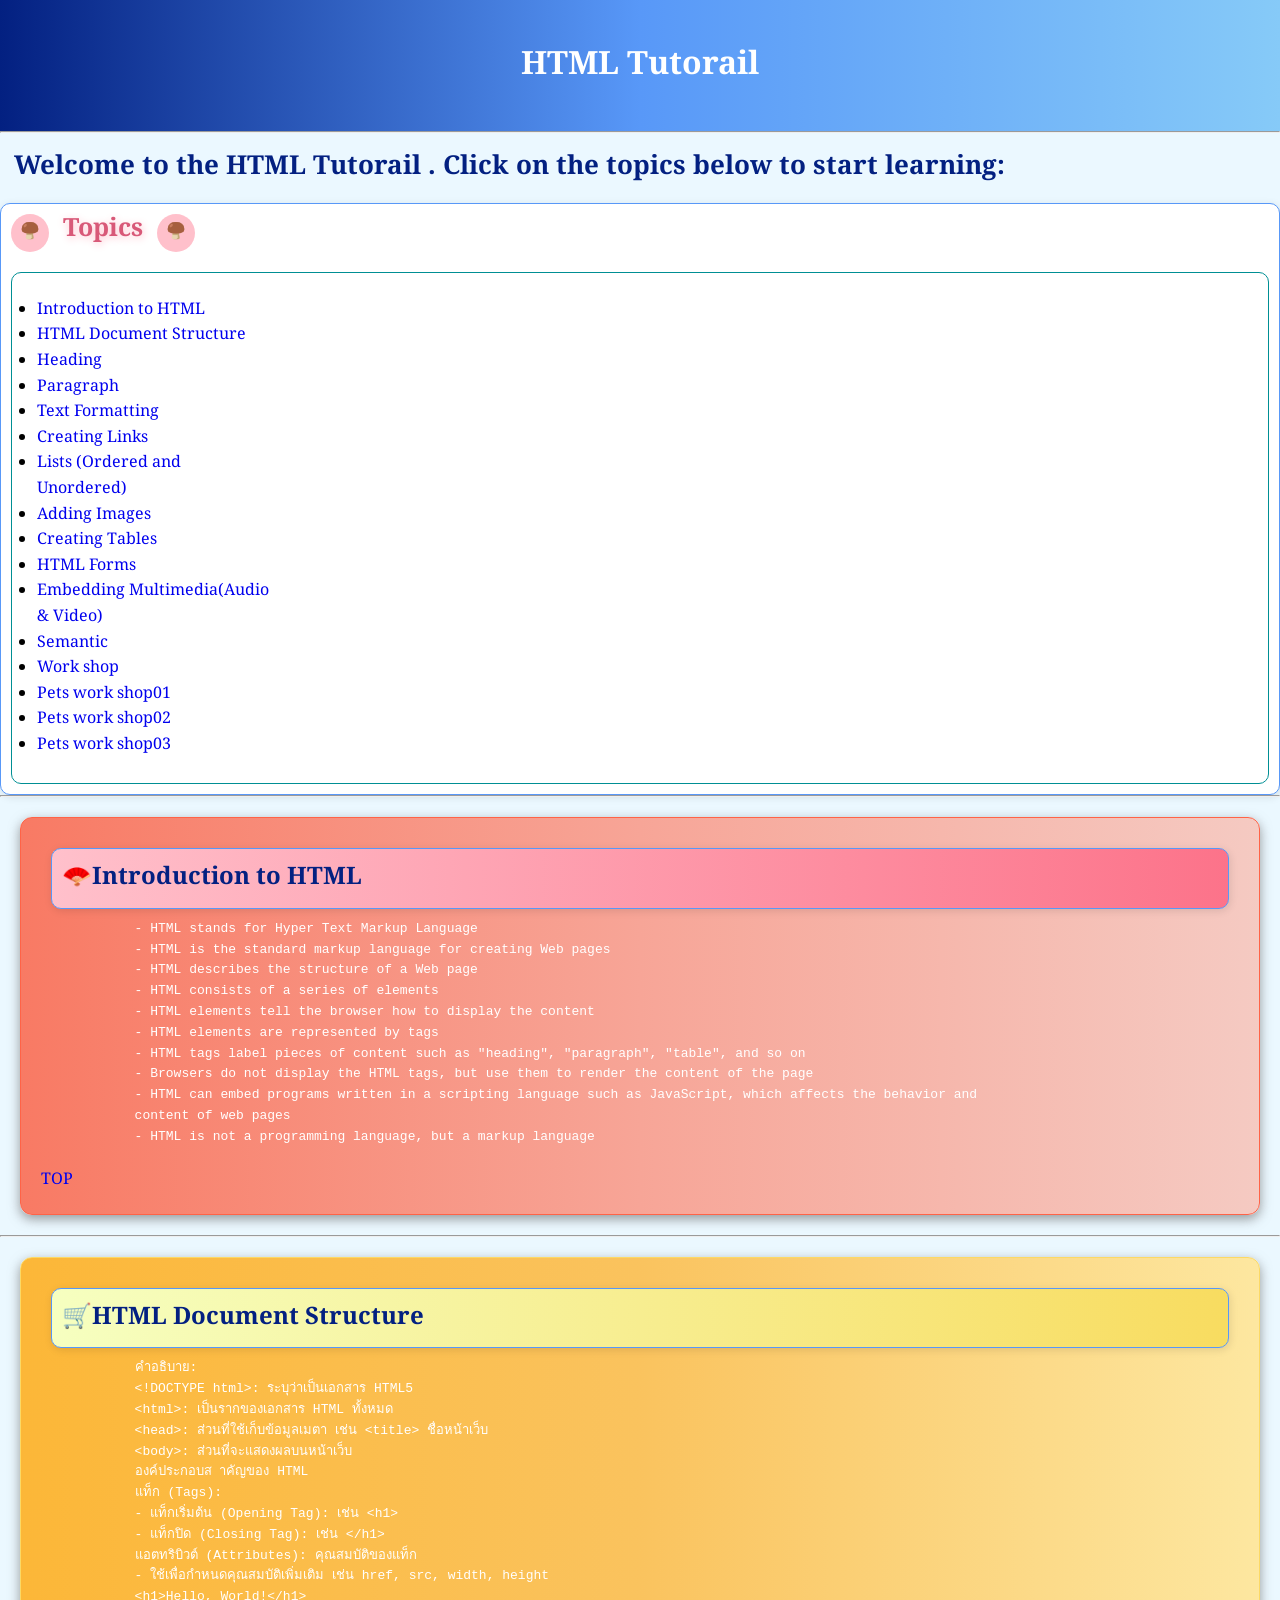
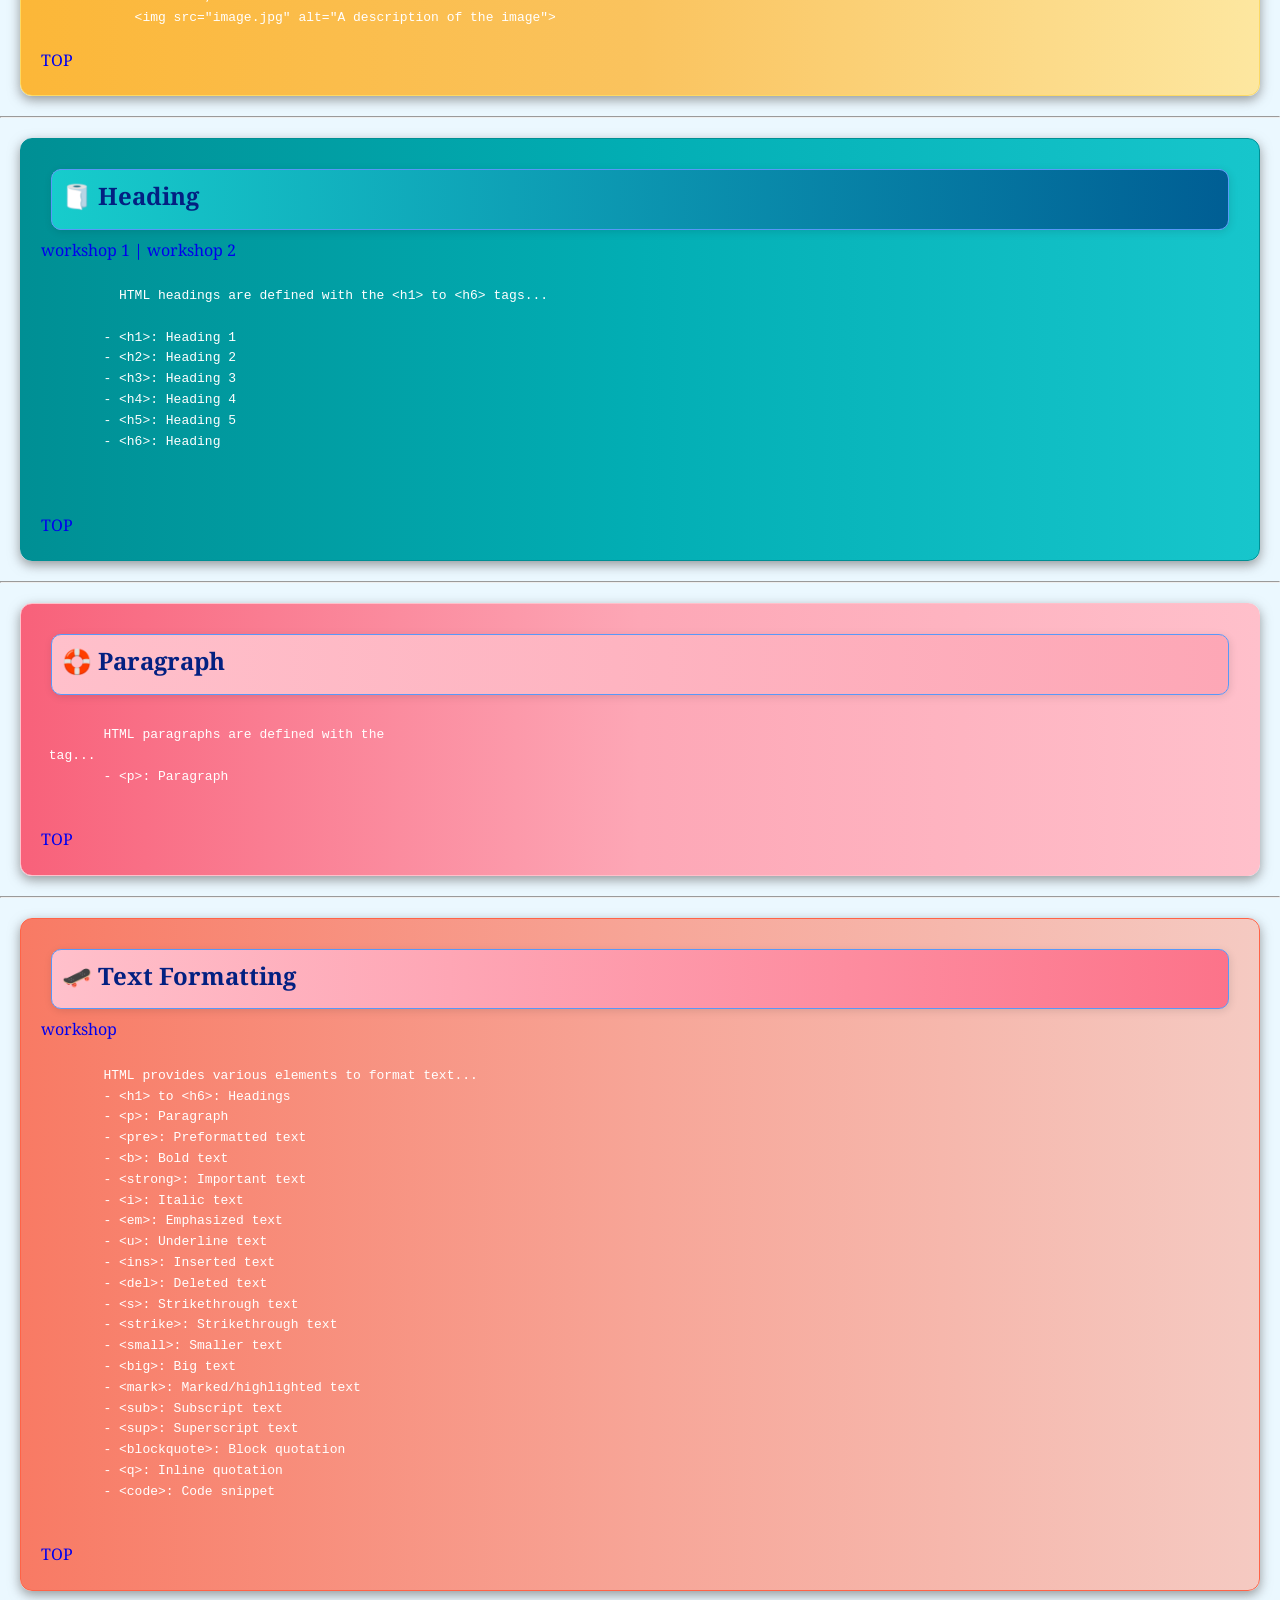
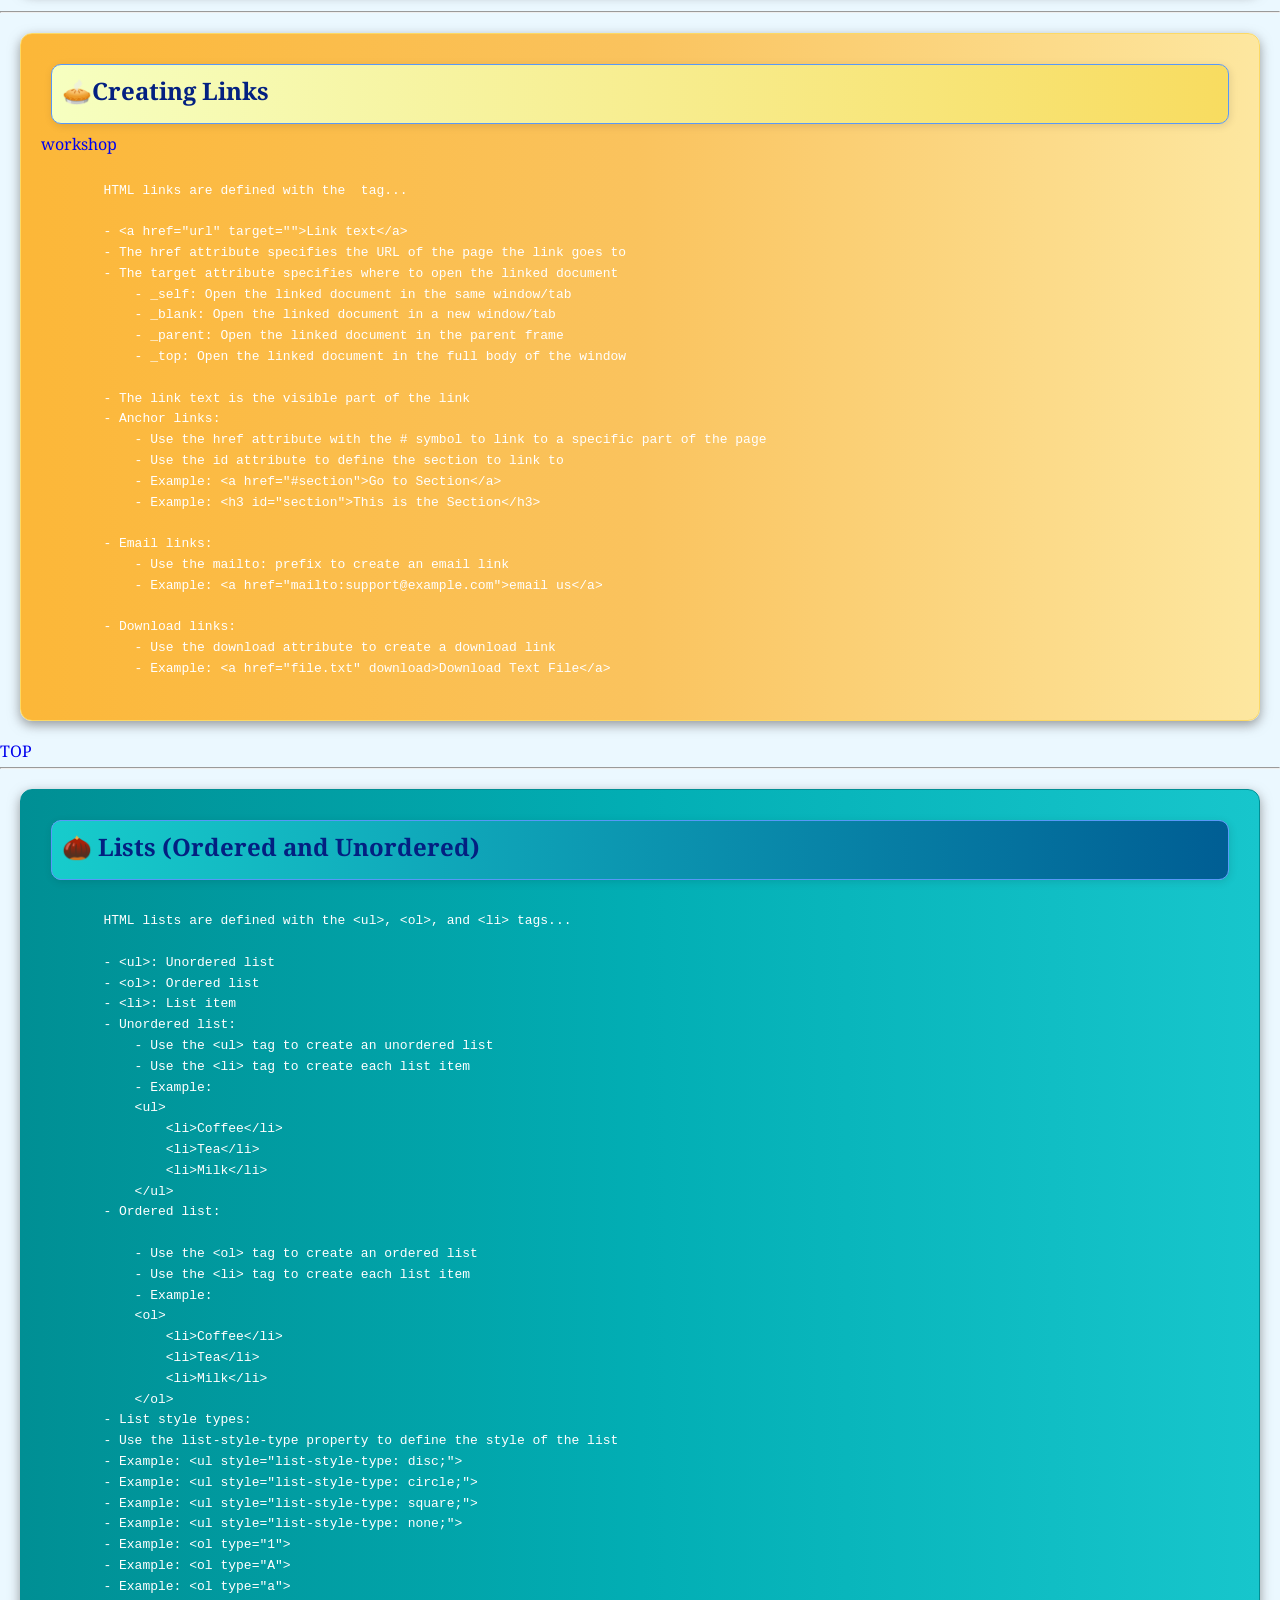
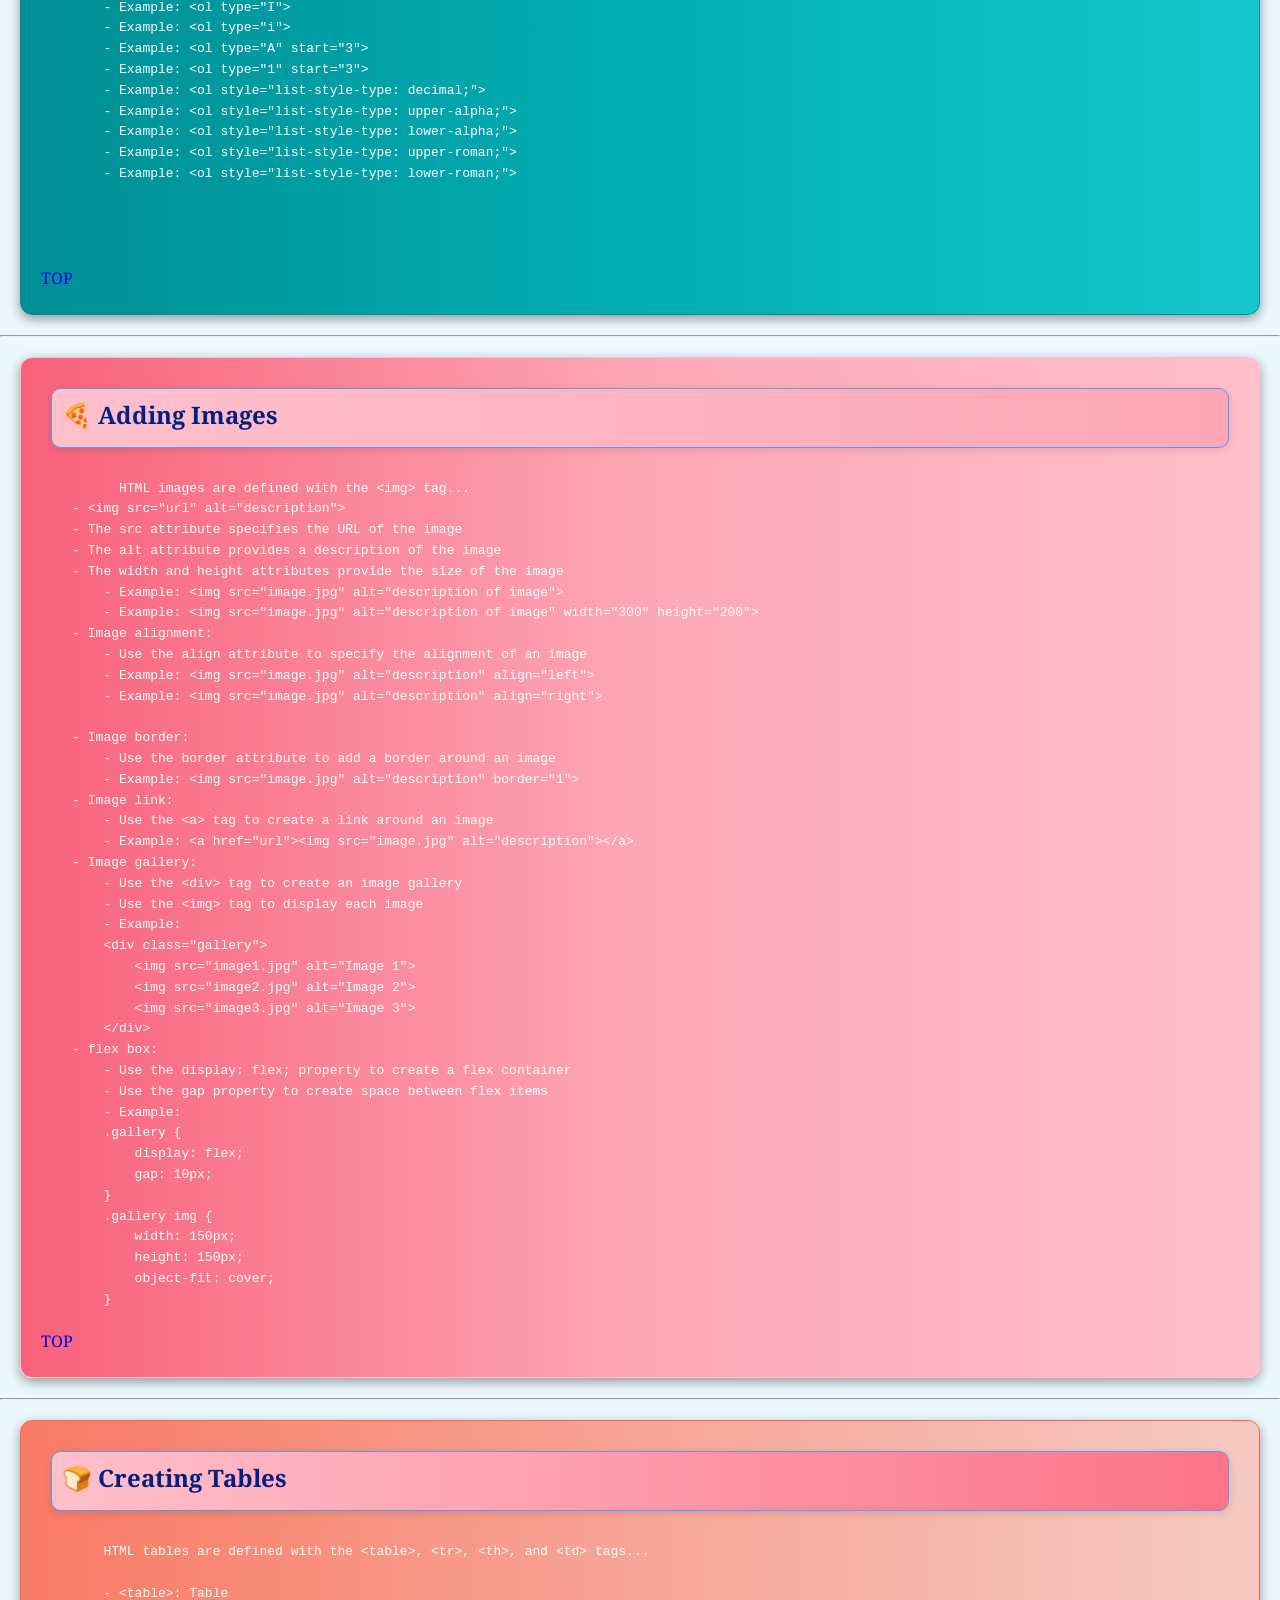
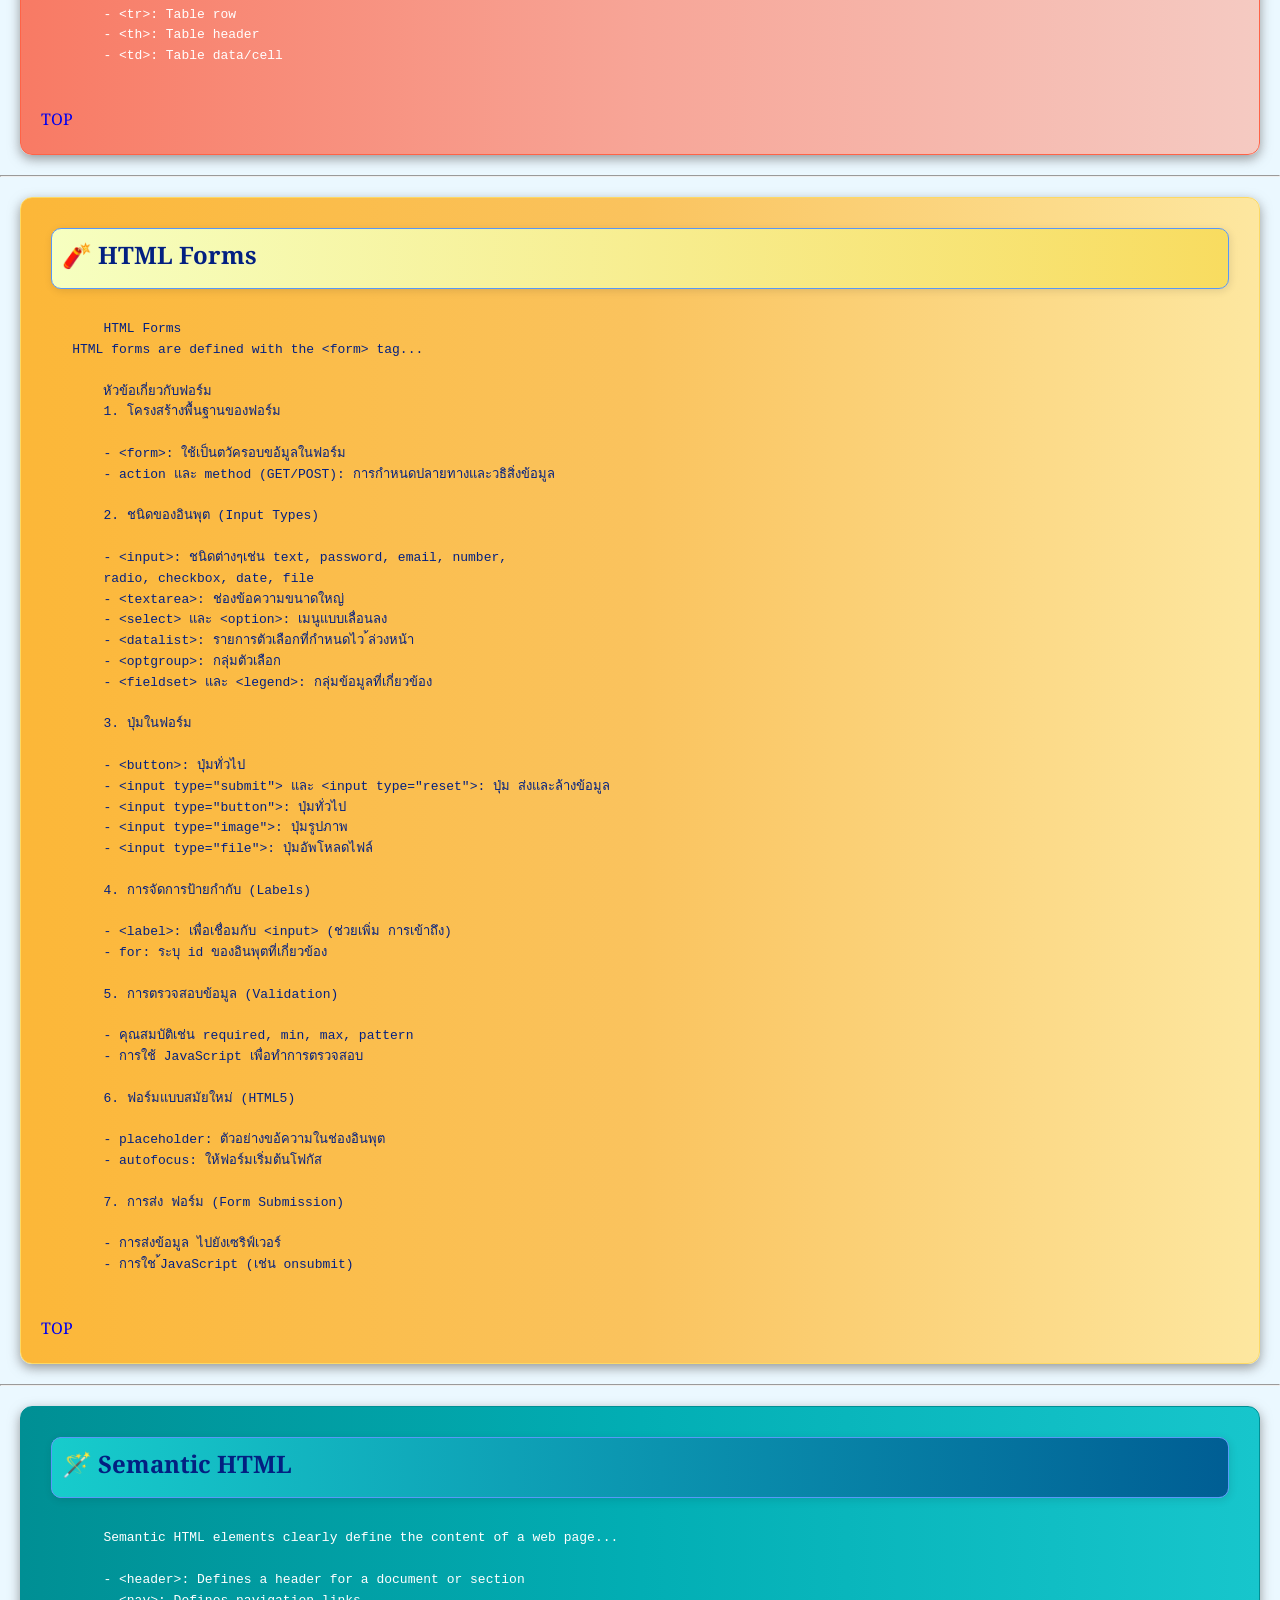
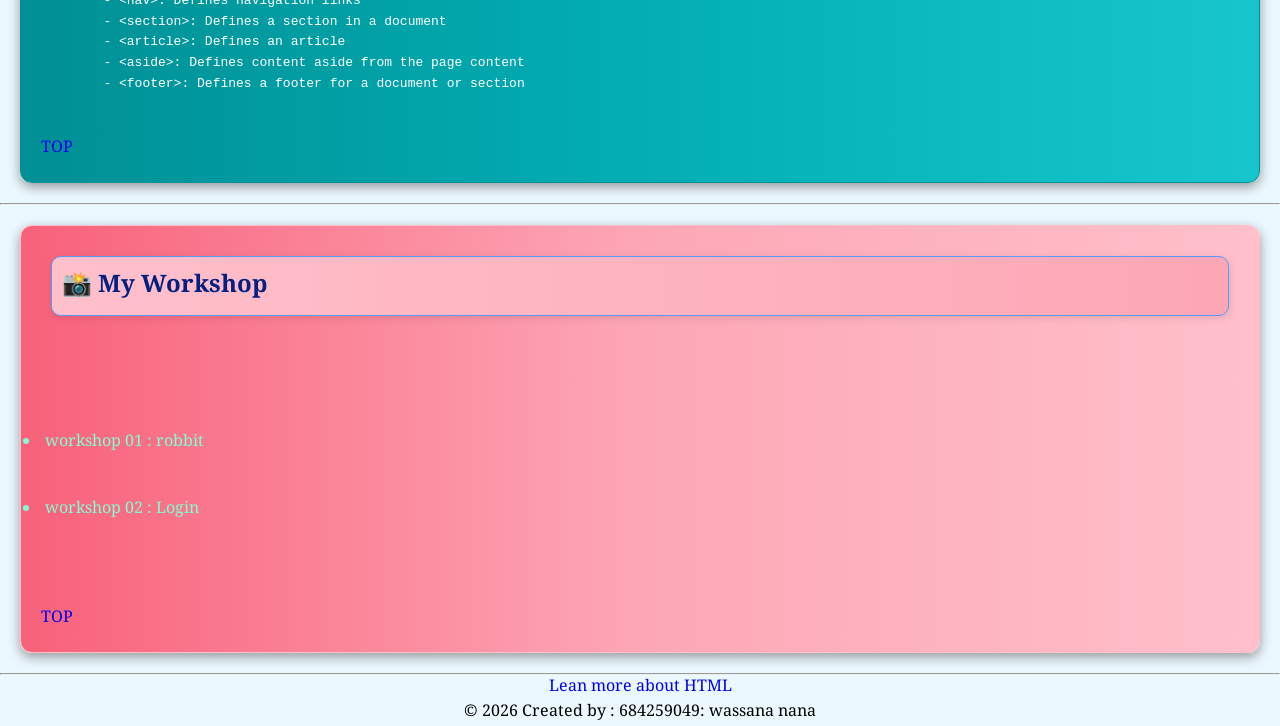
<file: index.html>
<!DOCTYPE html>
<html lang="en">

<head>
    <meta charset="UTF-8">
    <meta name="viewport" content="width=device-width, initial-scale=1.0">

    <!-- <meta name="description" content="Learning about HTML"> -->
    <title>HTML Tutorail : 684259049</title>

    <!-- google font -->
    <link rel="preconnect" href="https://fonts.googleapis.com">
    <link rel="preconnect" href="https://fonts.gstatic.com" crossorigin>
    <link href="https://fonts.googleapis.com/css2?family=Noto+Serif+Thai:wdth@62.5..100&display=swap" rel="stylesheet">

    <link rel="stylesheet" href="index.css">
</head>

<body>

    <div class="container ">
        <header class="site-header">
            <h1 id=TOP style="color:white" text align=center>HTML Tutorail </h1>
        </header>
    </div>
    <hr>
    <div class="brand brand-text h2 ">
        <h2>Welcome to the HTML Tutorail . Click on the topics below to start learning:</h2>
    </div>

    <!--topic-->
    <div class=" tip-box-b  ">
        <span class=" card-header-icon mushrom">🍄‍🟫</span>
        <span class="Topics-text"><b>Topics</b></span>
        <span class=" card-header-icon mushrom">🍄‍🟫</span>
        <span class="card-body-grid result-panel  ">
            <ul class=" incard1 ">

                <li ><a href="#Introduction to HTML ">Introduction to HTML</a></li>
                <li> <a href="#Structure">HTML Document Structure</a></li>
                <li><a href="#Heading">Heading</a></li>
                <li><a href="#Paragraph">Paragraph</a></li>
                <li><a href="#Formatting">Text Formatting</a></li>
                <li><a href="#Links">Creating Links</a></li>
                <li><a href="#Lists">Lists (Ordered and Unordered)</a></li>
                <li><a href="#Adding">Adding Images</a></li>
                <li><a href="#Tables">Creating Tables</a></li>
                <li><a href="#Forms">HTML Forms</a></li>
                <li><a href="#Multimedia">Embedding Multimedia(Audio & Video)</a></li>
                <li><a href="#Semantic">Semantic </a></li>
                <li><a href="#Work shop">Work shop</a></li>
                <li><a href="pets01/index.html">Pets work shop01</a></li>
                <li><a href="pet-02/index.html">Pets work shop02</a></li>
                <li><a href="pet-03/home.html">Pets work shop03</a></li>


            </ul>
        </span>
    </div>

    <hr>
    <!-- #Introduction to HTML -->
    <div class="card-Introduction">
        <h2 class="Introduction-box">🪭Introduction to HTML</h2>
        <div class="Introduction-text">
            <pre>
            - HTML stands for Hyper Text Markup Language
            - HTML is the standard markup language for creating Web pages
            - HTML describes the structure of a Web page
            - HTML consists of a series of elements
            - HTML elements tell the browser how to display the content
            - HTML elements are represented by tags
            - HTML tags label pieces of content such as "heading", "paragraph", "table", and so on
            - Browsers do not display the HTML tags, but use them to render the content of the page
            - HTML can embed programs written in a scripting language such as JavaScript, which affects the behavior and
            content of web pages
            - HTML is not a programming language, but a markup language
        </pre>
        </div>

        <a href="#top"> TOP</a>

    </div>
    <hr>
    <!-- #Structure -->

    <div class="card-Structure">
        <h2 class="Structure-box">🛒HTML Document Structure</h2>
        <pre class="Structure-text">
            คำอธิบาย:
            &lt;!DOCTYPE html&gt;: ระบุว่าเป็นเอกสาร HTML5
            &lt;html&gt;: เป็นรากของเอกสาร HTML ทั้งหมด
            &lt;head&gt;: ส่วนที่ใช้เก็บข้อมูลเมตา เช่น &lt;title&gt; ชื่อหน้าเว็บ
            &lt;body&gt;: ส่วนที่จะแสดงผลบนหน้าเว็บ
            องค์ประกอบส าคัญของ HTML
            แท็ก (Tags):
            - แท็กเริ่มต้น (Opening Tag): เช่น &lt;h1&gt;
            - แท็กปิด (Closing Tag): เช่น &lt;/h1&gt;
            แอตทริบิวต์ (Attributes): คุณสมบัติของแท็ก
            - ใช้เพื่อกำหนดคุณสมบัติเพิ่มเติม เช่น href, src, width, height
            &lt;h1&gt;Hello, World!&lt;/h1&gt;
            &lt;img src="image.jpg" alt="A description of the image"&gt;
    </pre>
        <a href="#top"> TOP</a>
    </div>

    <!-- #Heading -->
    <hr>
    <div class="card-Heading ">
        <h2 class="Heading-box">🧻 Heading</h2>
        <a href="w03-01-heading.html">workshop 1</a>
        <a href="w03-02-heading.html">| workshop 2</a>

        <pre class="Heading-text">

          HTML headings are defined with the &lt;h1> to &lt;h6> tags...
    
        - &lt;h1&gt;: Heading 1
        - &lt;h2&gt;: Heading 2
        - &lt;h3&gt;: Heading 3
        - &lt;h4&gt;: Heading 4
        - &lt;h5&gt;: Heading 5
        - &lt;h6&gt;: Heading
    
    
    </pre>
        <a href="#top"> TOP</a>
    </div>

    <!-- #Paragraph -->
    <hr>
    <div class="card-Paragraph">
        <h2 class="Paragraph-box">🛟 Paragraph</h2>
        <pre class="Heading-text">

        HTML paragraphs are defined with the <p> tag...
        - &lt;p&gt;: Paragraph
    
    </pre>
        <a href="#top"> TOP</a>
    </div>

    <!-- #Text Formatting -->
    <hr>
    <div class="card-Introduction">
        <h2 class="Introduction-box">🛹 Text Formatting</h2>
        <a href="w04-01-formatting.html">workshop</a>
        <pre class="Introduction-text">

        HTML provides various elements to format text...
        - &lt;h1&gt; to &lt;h6&gt;: Headings
        - &lt;p&gt;: Paragraph
        - &lt;pre&gt;: Preformatted text
        - &lt;b&gt;: Bold text
        - &lt;strong&gt;: Important text
        - &lt;i&gt;: Italic text
        - &lt;em&gt;: Emphasized text
        - &lt;u&gt;: Underline text
        - &lt;ins&gt;: Inserted text
        - &lt;del&gt;: Deleted text
        - &lt;s&gt;: Strikethrough text
        - &lt;strike&gt;: Strikethrough text
        - &lt;small&gt;: Smaller text
        - &lt;big&gt;: Big text
        - &lt;mark&gt;: Marked/highlighted text
        - &lt;sub&gt;: Subscript text
        - &lt;sup&gt;: Superscript text
        - &lt;blockquote&gt;: Block quotation
        - &lt;q&gt;: Inline quotation
        - &lt;code&gt;: Code snippet
    
    </pre>
        <a href="#top"> TOP</a>
    </div>


    <!-- #Links -->
    <hr>
    <div class="card-Structure ">
        <h2 class="Structure-box">🥧Creating Links</h2>
        <a href="w06-01-link_image.html">workshop</a>
        <pre class="Structure-text">

        HTML links are defined with the <a> tag...
    
        - &lt;a href="url" target=""&gt;Link text&lt;/a&gt;
        - The href attribute specifies the URL of the page the link goes to
        - The target attribute specifies where to open the linked document
            - _self: Open the linked document in the same window/tab
            - _blank: Open the linked document in a new window/tab
            - _parent: Open the linked document in the parent frame
            - _top: Open the linked document in the full body of the window
    
        - The link text is the visible part of the link
        - Anchor links:
            - Use the href attribute with the # symbol to link to a specific part of the page
            - Use the id attribute to define the section to link to
            - Example: &lt;a href="#section"&gt;Go to Section&lt;/a&gt;
            - Example: &lt;h3 id="section"&gt;This is the Section&lt;/h3&gt;
    
        - Email links:
            - Use the mailto: prefix to create an email link
            - Example: &lt;a href="mailto:support@example.com">email us&lt;/a&gt;
    
        - Download links:
            - Use the download attribute to create a download link
            - Example: &lt;a href="file.txt" download&gt;Download Text File&lt;/a&gt;
    
</div>

</pre>
        <a href="#top"> TOP</a>

        <!-- #Lists -->
        <hr>
        <div class="card-Heading">
            <h2 class="Heading-box">🌰 Lists (Ordered and Unordered) </h2>
            <pre class="Heading-text">

        HTML lists are defined with the &lt;ul&gt;, &lt;ol&gt;, and &lt;li&gt; tags...
    
        - &lt;ul&gt;: Unordered list
        - &lt;ol&gt;: Ordered list
        - &lt;li&gt;: List item
        - Unordered list:
            - Use the &lt;ul&gt; tag to create an unordered list
            - Use the &lt;li&gt; tag to create each list item
            - Example:
            &lt;ul&gt;
                &lt;li&gt;Coffee&lt;/li&gt;
                &lt;li&gt;Tea&lt;/li&gt;
                &lt;li&gt;Milk&lt;/li&gt;
            &lt;/ul&gt;
        - Ordered list:
    
            - Use the &lt;ol&gt; tag to create an ordered list
            - Use the &lt;li&gt; tag to create each list item
            - Example:
            &lt;ol&gt;
                &lt;li&gt;Coffee&lt;/li&gt;
                &lt;li&gt;Tea&lt;/li&gt;
                &lt;li&gt;Milk&lt;/li&gt;
            &lt;/ol&gt;
        - List style types:
        - Use the list-style-type property to define the style of the list
        - Example: &lt;ul style="list-style-type: disc;"&gt;
        - Example: &lt;ul style="list-style-type: circle;"&gt;
        - Example: &lt;ul style="list-style-type: square;"&gt;
        - Example: &lt;ul style="list-style-type: none;"&gt;
        - Example: &lt;ol type="1"&gt;
        - Example: &lt;ol type="A"&gt;
        - Example: &lt;ol type="a"&gt;
        - Example: &lt;ol type="I"&gt;
        - Example: &lt;ol type="i"&gt;
        - Example: &lt;ol type="A" start="3"&gt;
        - Example: &lt;ol type="1" start="3"&gt;
        - Example: &lt;ol style="list-style-type: decimal;"&gt;
        - Example: &lt;ol style="list-style-type: upper-alpha;"&gt;
        - Example: &lt;ol style="list-style-type: lower-alpha;"&gt;
        - Example: &lt;ol style="list-style-type: upper-roman;"&gt;
        - Example: &lt;ol style="list-style-type: lower-roman;"&gt;
    
    
    
    </pre>
            <a href="#top"> TOP</a>
        </div>

        <!-- #Adding Images -->
        <hr>
        <div class="card-Paragraph ">
            <h2 class="Paragraph-box ">🍕 Adding Images</h2>
            <pre class="Heading-text">

          HTML images are defined with the &lt;img&gt; tag...
    - &lt;img src="url" alt="description"&gt;
    - The src attribute specifies the URL of the image
    - The alt attribute provides a description of the image
    - The width and height attributes provide the size of the image
        - Example: &lt;img src="image.jpg" alt="description of image"&gt;
        - Example: &lt;img src="image.jpg" alt="description of image" width="300" height="200"&gt;
    - Image alignment:
        - Use the align attribute to specify the alignment of an image
        - Example: &lt;img src="image.jpg" alt="description" align="left"&gt;
        - Example: &lt;img src="image.jpg" alt="description" align="right"&gt;
    
    - Image border:
        - Use the border attribute to add a border around an image
        - Example: &lt;img src="image.jpg" alt="description" border="1"&gt;
    - Image link:
        - Use the &lt;a&gt; tag to create a link around an image
        - Example: &lt;a href="url"&gt;&lt;img src="image.jpg" alt="description"&gt;&lt;/a&gt;
    - Image gallery:
        - Use the &lt;div&gt; tag to create an image gallery
        - Use the &lt;img&gt; tag to display each image
        - Example:
        &lt;div class="gallery"&gt;
            &lt;img src="image1.jpg" alt="Image 1"&gt;
            &lt;img src="image2.jpg" alt="Image 2"&gt;
            &lt;img src="image3.jpg" alt="Image 3"&gt;
        &lt;/div&gt;
    - flex box:
        - Use the display: flex; property to create a flex container
        - Use the gap property to create space between flex items
        - Example:
        .gallery {
            display: flex;
            gap: 10px;
        }
        .gallery img {
            width: 150px;
            height: 150px;
            object-fit: cover;
        }
    </pre>
            <a href="#top"> TOP</a>
        </div>

        <!-- #Creating Tables -->
        <hr>
        <div class="card-Introduction ">
            <h2 class="Introduction-box">🍞 Creating Tables</h2>
            <pre class="Introduction-text">

        HTML tables are defined with the &lt;table&gt;, &lt;tr&gt;, &lt;th&gt;, and &lt;td&gt; tags...
    
        - &lt;table&gt;: Table
        - &lt;tr&gt;: Table row
        - &lt;th&gt;: Table header
        - &lt;td&gt;: Table data/cell
    
   </pre>
            <a href="#top">TOP</a>
        </div>

        <!-- #HTML Forms -->
        <hr>
        <div class="card-Structure">
            <h2 class="Structure-box">🧨 HTML Forms</h2>
            <pre class="Paragraph-text">

        HTML Forms
    HTML forms are defined with the &lt;form&gt; tag...
    
        หัวข้อเกี่ยวกับฟอร์ม
        1. โครงสร้างพื้นฐานของฟอร์ม
    
        - &lt;form>: ใช้เป็นตวัครอบขอ้มูลในฟอร์ม
        - action และ method (GET/POST): การกำหนดปลายทางและวธิสิ่งข้อมูล
    
        2. ชนิดของอินพุต (Input Types)
    
        - &lt;input>: ชนิดต่างๆเช่น text, password, email, number,
        radio, checkbox, date, file
        - &lt;textarea>: ช่องข้อความขนาดใหญ่
        - &lt;select> และ &lt;option>: เมนูแบบเลื่อนลง
        - &lt;datalist>: รายการตัวเลือกที่กำหนดไว ้ล่วงหน้า
        - &lt;optgroup>: กลุ่มตัวเลือก
        - &lt;fieldset> และ &lt;legend>: กลุ่มข้อมูลที่เกี่ยวข้อง
    
        3. ปุ่มในฟอร์ม
    
        - &lt;button>: ปุ่มทั่วไป
        - &lt;input type="submit"> และ &lt;input type="reset">: ปุ่ม ส่งและล้างข้อมูล
        - &lt;input type="button">: ปุ่มทั่วไป
        - &lt;input type="image">: ปุ่มรูปภาพ
        - &lt;input type="file">: ปุ่มอัพโหลดไฟล์
    
        4. การจัดการป้ายกำกับ (Labels)
    
        - &lt;label>: เพื่อเชื่อมกับ &lt;input> (ช่วยเพิ่ม การเข้าถึง)
        - for: ระบุ id ของอินพุตที่เกี่ยวข้อง
    
        5. การตรวจสอบข้อมูล (Validation)
    
        - คุณสมบัติเช่น required, min, max, pattern
        - การใช้ JavaScript เพื่อทำการตรวจสอบ
    
        6. ฟอร์มแบบสมัยใหม่ (HTML5)
    
        - placeholder: ตัวอย่างขอ้ความในช่องอินพุต
        - autofocus: ให้ฟอร์มเริ่มต้นโฟกัส
    
        7. การส่ง ฟอร์ม (Form Submission)
    
        - การส่งข้อมูล ไปยังเซริฟ์เวอร์
        - การใช ้JavaScript (เช่น onsubmit)
    
    </pre>
            <a href="#top"> TOP</a>
        </div>

        <!-- #Semantic HTML -->
        <hr>
        <div class="card-Heading">
            <h2 class="Heading-box">🪄 Semantic HTML</h2>
            <pre class="Heading-text">

        Semantic HTML elements clearly define the content of a web page...
    
        - &lt;header&gt;: Defines a header for a document or section
        - &lt;nav&gt;: Defines navigation links
        - &lt;section&gt;: Defines a section in a document
        - &lt;article&gt;: Defines an article
        - &lt;aside&gt;: Defines content aside from the page content
        - &lt;footer&gt;: Defines a footer for a document or section
    
    </pre>
            <a href="#top"> TOP</a>
        </div>

        <!-- #My Workshop  -->
        <hr>
        <div class="card-Paragraph">
            <h2 class="Paragraph-box">📸 My Workshop </h2>
            <pre class="Heading-text">

        <ul style="color:aquamarine">
            <style>
                li { font-family: "Noto Serif Thai", Courier, monospace;
    
            }
                </style>
        <li> workshop 01 : robbit</li>
        <li> workshop 02 : Login</li>
        </ul>
    </pre>
            <a href="#top"> TOP</a>
        </div>
        <hr>


        <div class="text-center">
            <a href="https://www.w3schools.com/html/default.asp"> Lean more about HTML</a>
            <p>&copy; 2026 Created by : 684259049: wassana nana</p>
        </div>

</body>

</html>
</file>
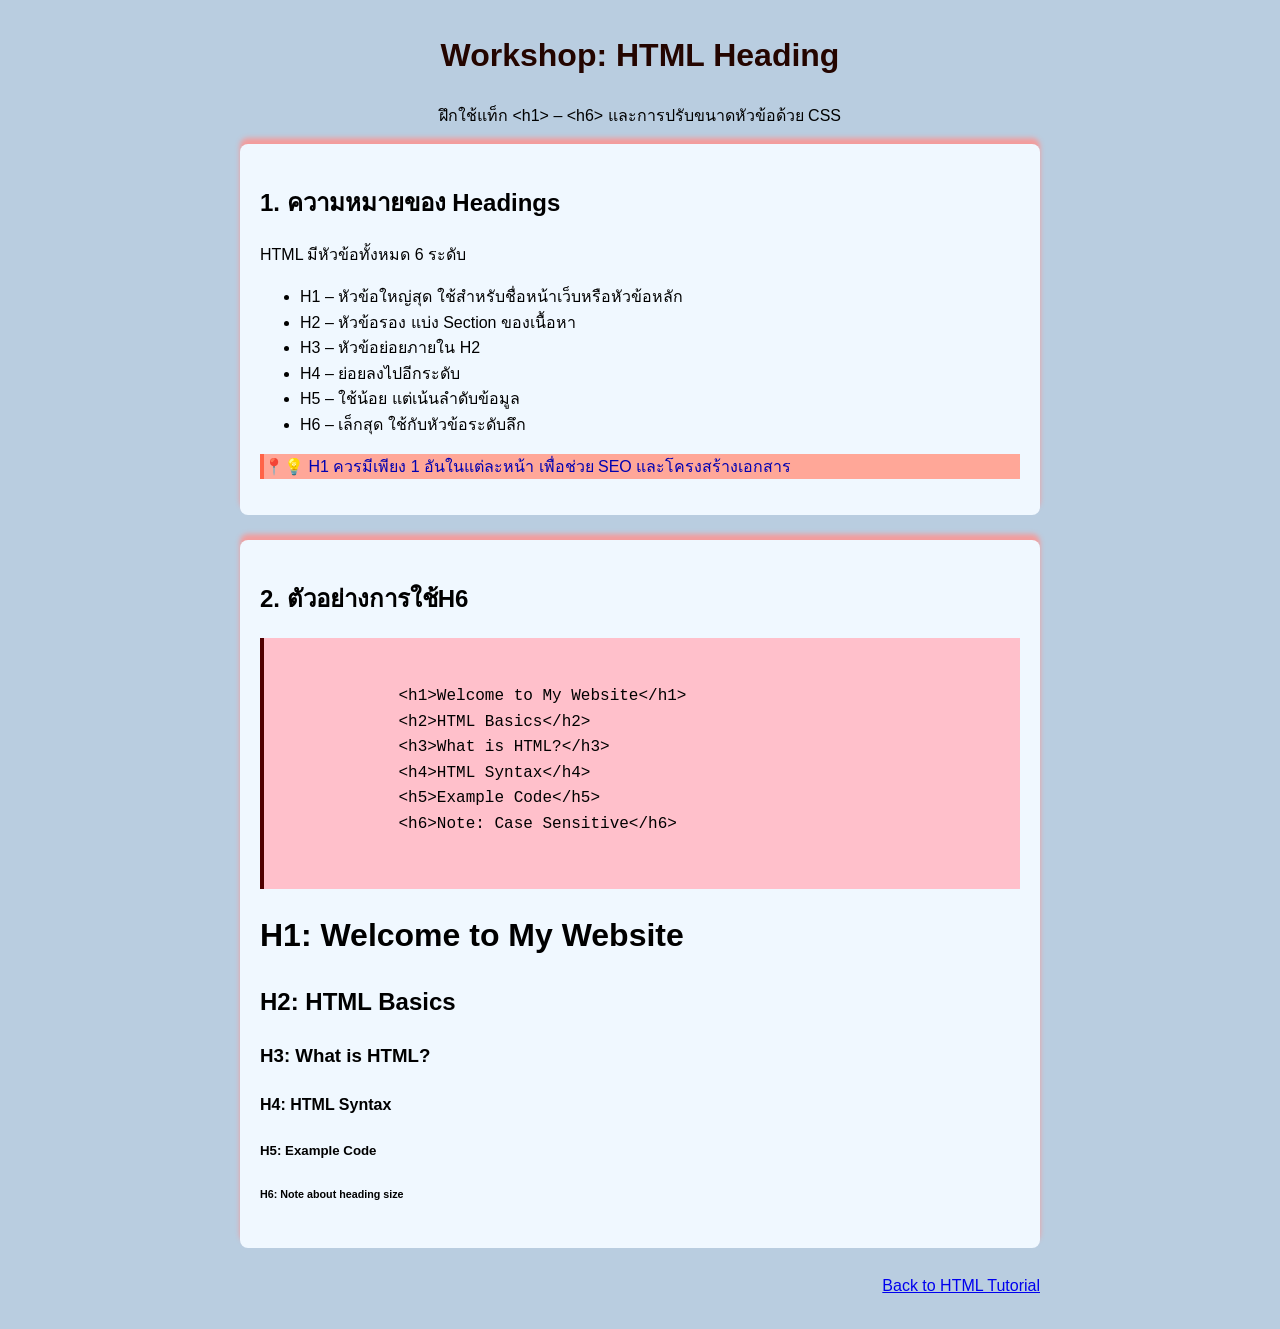
<file: w03-01-heading.html>
<!doctype html>
<html lang="en">
  <head>
    <meta charset="UTF-8" />
    <meta name="viewport" content="width=device-width, initial-scale=1.0" />
    <title>Heading</title>
    <style>
      body {
        font-family: Arial, Helvetica, sans-serif;
        background-color: rgb(185, 205, 224);
        margin: 30px;
        line-height: 1.6;
      }
      .container {
        max-width: 800px;
        margin:0 auto;
      }
      .text-title {
        color: rgb(36, 5, 0);
      }
      .text-center {
        text-align: center;
      }

      .card {
        background-color: aliceblue;
        padding: 20px;
        border-radius: 8px;
        box-shadow: 0 -6px 5px rgb(243, 156, 156);
        margin-bottom: 25px;
      }

      pre {
        background-color: pink ;
        border-left:4px solid rgb(80, 0, 0) ;
        padding-top: 20px;
        font-size: 16px;
      }

      .note {
        color: rgb(1, 1, 177);
        background-color: rgb(255, 167, 152);
      }
      .note::before {
        content: "📍";


        
      }
      
    </style>
  </head>

  <body >
    <div class="container">
      <div class="|">
        <h1 class="text-center text-title">Workshop: HTML Heading</h1>
        <p class="text-center">ฝึกใช้แท็ก &lt;h1> – &lt;h6> และการปรับขนาดหัวข้อด้วย CSS</p>
        <div class = "card">
          <h2>1. ความหมายของ Headings</h2>
          <p>HTML มีหัวข้อทั้งหมด 6 ระดับ</p>
          <ul>
            <li>H1 – หัวข้อใหญ่สุด ใช้สำหรับชื่อหน้าเว็บหรือหัวข้อหลัก</li>
            <li>H2 – หัวข้อรอง แบ่ง Section ของเนื้อหา</li>
            <li>H3 – หัวข้อย่อยภายใน H2</li>
            <li>H4 – ย่อยลงไปอีกระดับ</li>
            <li>H5 – ใช้น้อย แต่เน้นลำดับข้อมูล</li>
            <li>H6 – เล็กสุด ใช้กับหัวข้อระดับลึก</li>
          </ul>
        <p class = "note" style="border-left: 4px solid tomato;">💡 H1 ควรมีเพียง 1 อันในแต่ละหน้า เพื่อช่วย SEO และโครงสร้างเอกสาร</p>
        </div>
        <div class="card">
          <h2>2. ตัวอย่างการใช้H6</h2>
          <pre>
            <code>
              &lt;h1&gt;Welcome to My Website&lt;/h1&gt;
              &lt;h2&gt;HTML Basics&lt;/h2&gt;
              &lt;h3&gt;What is HTML?&lt;/h3&gt;
              &lt;h4&gt;HTML Syntax&lt;/h4&gt;
              &lt;h5&gt;Example Code&lt;/h5&gt;
              &lt;h6&gt;Note: Case Sensitive&lt;/h6&gt;
            </code>
          </pre>
            <h1>H1: Welcome to My Website</h1>
            <h2>H2: HTML Basics</h2>
            <h3>H3: What is HTML?</h3>
            <h4>H4: HTML Syntax</h4>
            <h5>H5: Example Code</h5>
            <h6>H6: Note about heading size</h6>
        </div>
      </div>
      <a href = "index.html" > <p style="text-align: right;">Back to HTML Tutorial</p></a>
    </div>


  </body>
</html>
</file>
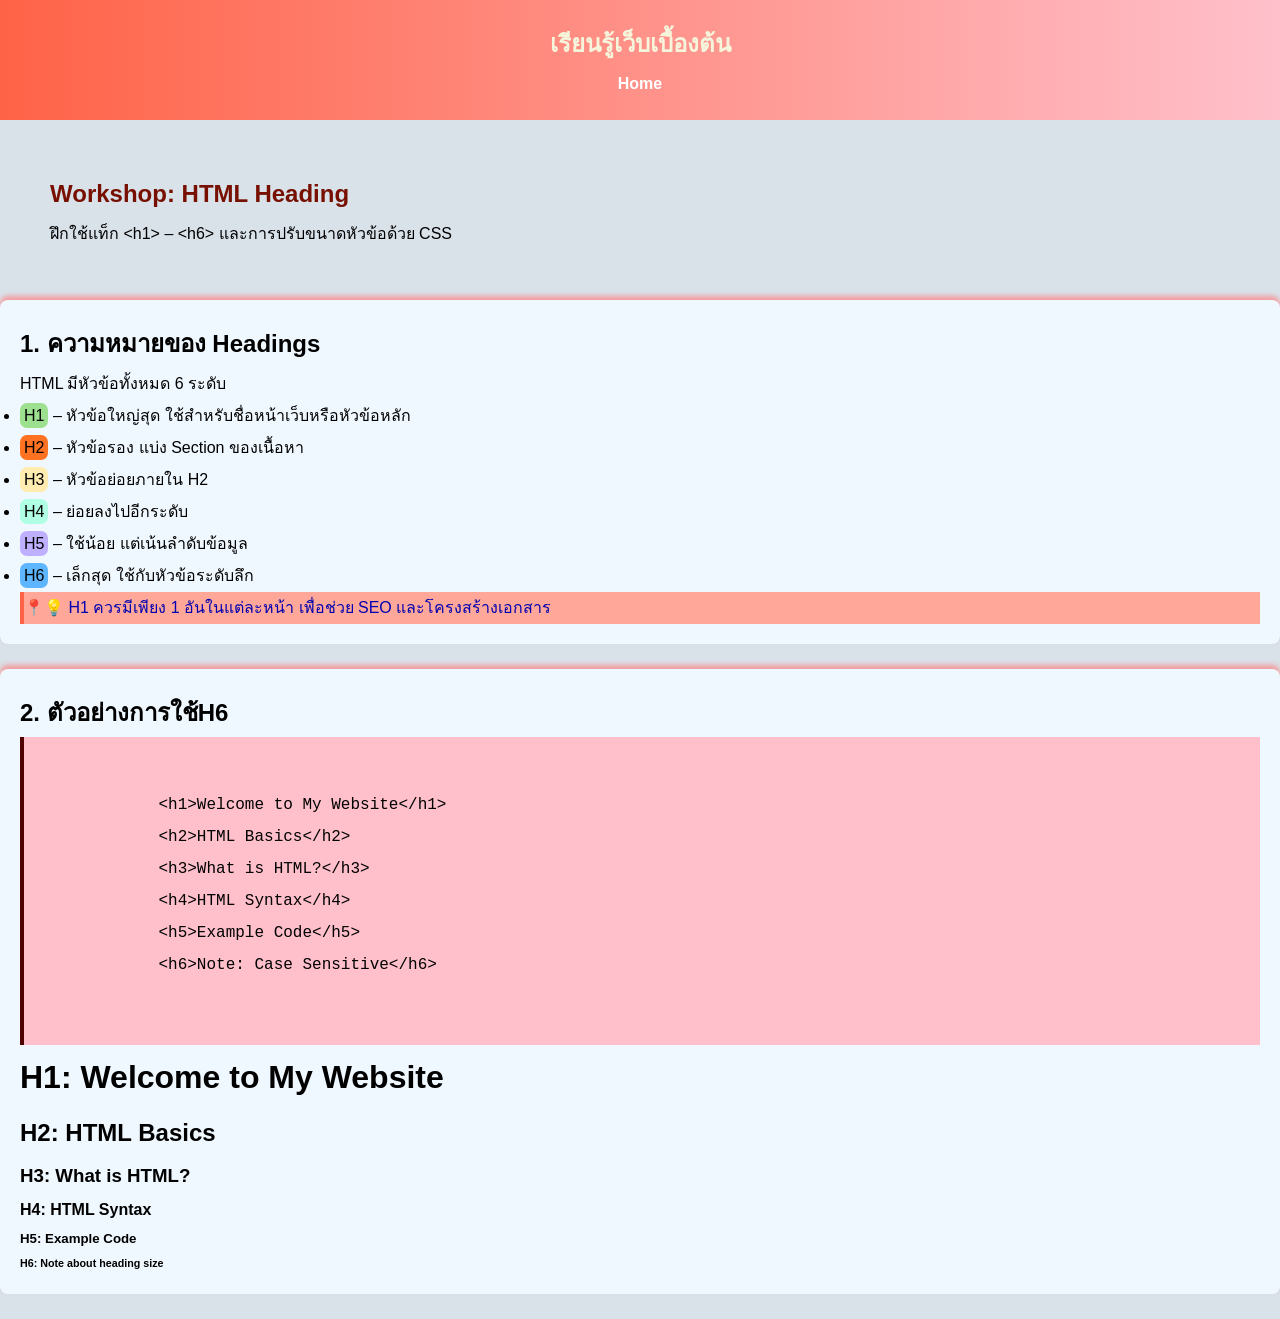
<file: w03-02-heading.html>
<!doctype html>
<html lang="en">
  <head>
    <meta charset="UTF-8" />
    <meta name="viewport" content="width=device-width, initial-scale=1.0" />
    <title>Heading</title>
    <style>
        *{
            box-sizing: border-box ;
            margin:0;
            padding: 0;
        }
      body {
        font-family: Arial, Helvetica, sans-serif;
        background-color: rgb(217, 225, 233);
        line-height: 2;
      }
      .header{
        background: linear-gradient(to right, tomato,pink) ;
        text-align: center;
        padding: 20px;
        color: beige;
      }
      .header a {
        color: white;
        text-decoration: none;
        font-weight: bold;
      }
      .container {
        max-width: 1800px;
        margin:0 auto;
      }
      .hero {
        padding: 50px 50px;

      }
      .text-title {
        color: rgb(119, 16, 0);
        font-size: 24px;
      }
      .text-center {
        text-align: center;
      }

      .card {
        background-color: aliceblue;
        padding: 20px;
        border-radius: 8px;
        box-shadow: 0 -4px 5px #f39c9c;
        margin-bottom: 25px;
      }
      .label{
        padding:4px;
        border-radius: 7px;
        
      }
      .h1-label { background-color: rgb(157, 224, 144);}
      .h2-label { background-color: rgb(255, 114, 33);}
      .h3-label { background-color: rgb(255, 236, 176);}
      .h4-label { background-color: rgb(176, 255, 229);}
      .h5-label { background-color: rgb(190, 176, 255);}
      .h6-label { background-color: rgb(93, 182, 255);}


      pre {
        background-color: #ffc0cb ;
        border-left:4px solid #500000 ;
        padding-top: 20px;
        font-size: 16px;
      }

      .note {
        color: #0101b1;
        background-color: #ffa798;
      }
      .note::before {
        content: "📍";

      }


      
    </style>
  </head>

  <body >
    <section class="header">
        <h1>เรียนรู้เว็บเบื้องต้น</h1>
        <a href = "index.html">Home</a>
        

    </section>


    <div class="container">
      <div class="|">
        <div class="hero">
            <h1 class = "text-title">Workshop: HTML Heading</h1>
            <p>ฝึกใช้แท็ก &lt;h1> – &lt;h6> และการปรับขนาดหัวข้อด้วย CSS</p>
        </div>
        <div class = "card">
          <h2>1. ความหมายของ Headings</h2>
          <p>HTML มีหัวข้อทั้งหมด 6 ระดับ</p>
          <ul>
            <li><span class ="label h1-label">H1</span> – หัวข้อใหญ่สุด ใช้สำหรับชื่อหน้าเว็บหรือหัวข้อหลัก</li>
            <li><span class ="label h2-label">H2</span> – หัวข้อรอง แบ่ง Section ของเนื้อหา</li>
            <li><span class ="label h3-label">H3</span> – หัวข้อย่อยภายใน H2</li>
            <li><span class ="label h4-label">H4</span> – ย่อยลงไปอีกระดับ</li>
            <li><span class ="label h5-label">H5</span> – ใช้น้อย แต่เน้นลำดับข้อมูล</li>
            <li><span class ="label h6-label">H6</span> – เล็กสุด ใช้กับหัวข้อระดับลึก</li>
          </ul>
        <p class = "note" style="border-left: 4px solid tomato;">💡 H1 ควรมีเพียง 1 อันในแต่ละหน้า เพื่อช่วย SEO และโครงสร้างเอกสาร</p>
        </div>
        <div class="card">
          <h2>2. ตัวอย่างการใช้H6</h2>
          <pre>
            <code>
              &lt;h1&gt;Welcome to My Website&lt;/h1&gt;
              &lt;h2&gt;HTML Basics&lt;/h2&gt;
              &lt;h3&gt;What is HTML?&lt;/h3&gt;
              &lt;h4&gt;HTML Syntax&lt;/h4&gt;
              &lt;h5&gt;Example Code&lt;/h5&gt;
              &lt;h6&gt;Note: Case Sensitive&lt;/h6&gt;
            </code>
          </pre>
            <h1>H1: Welcome to My Website</h1>
            <h2>H2: HTML Basics</h2>
            <h3>H3: What is HTML?</h3>
            <h4>H4: HTML Syntax</h4>
            <h5>H5: Example Code</h5>
            <h6>H6: Note about heading size</h6>
        </div>
      </div>
      
    </div>


  </body>
</html>
</file>
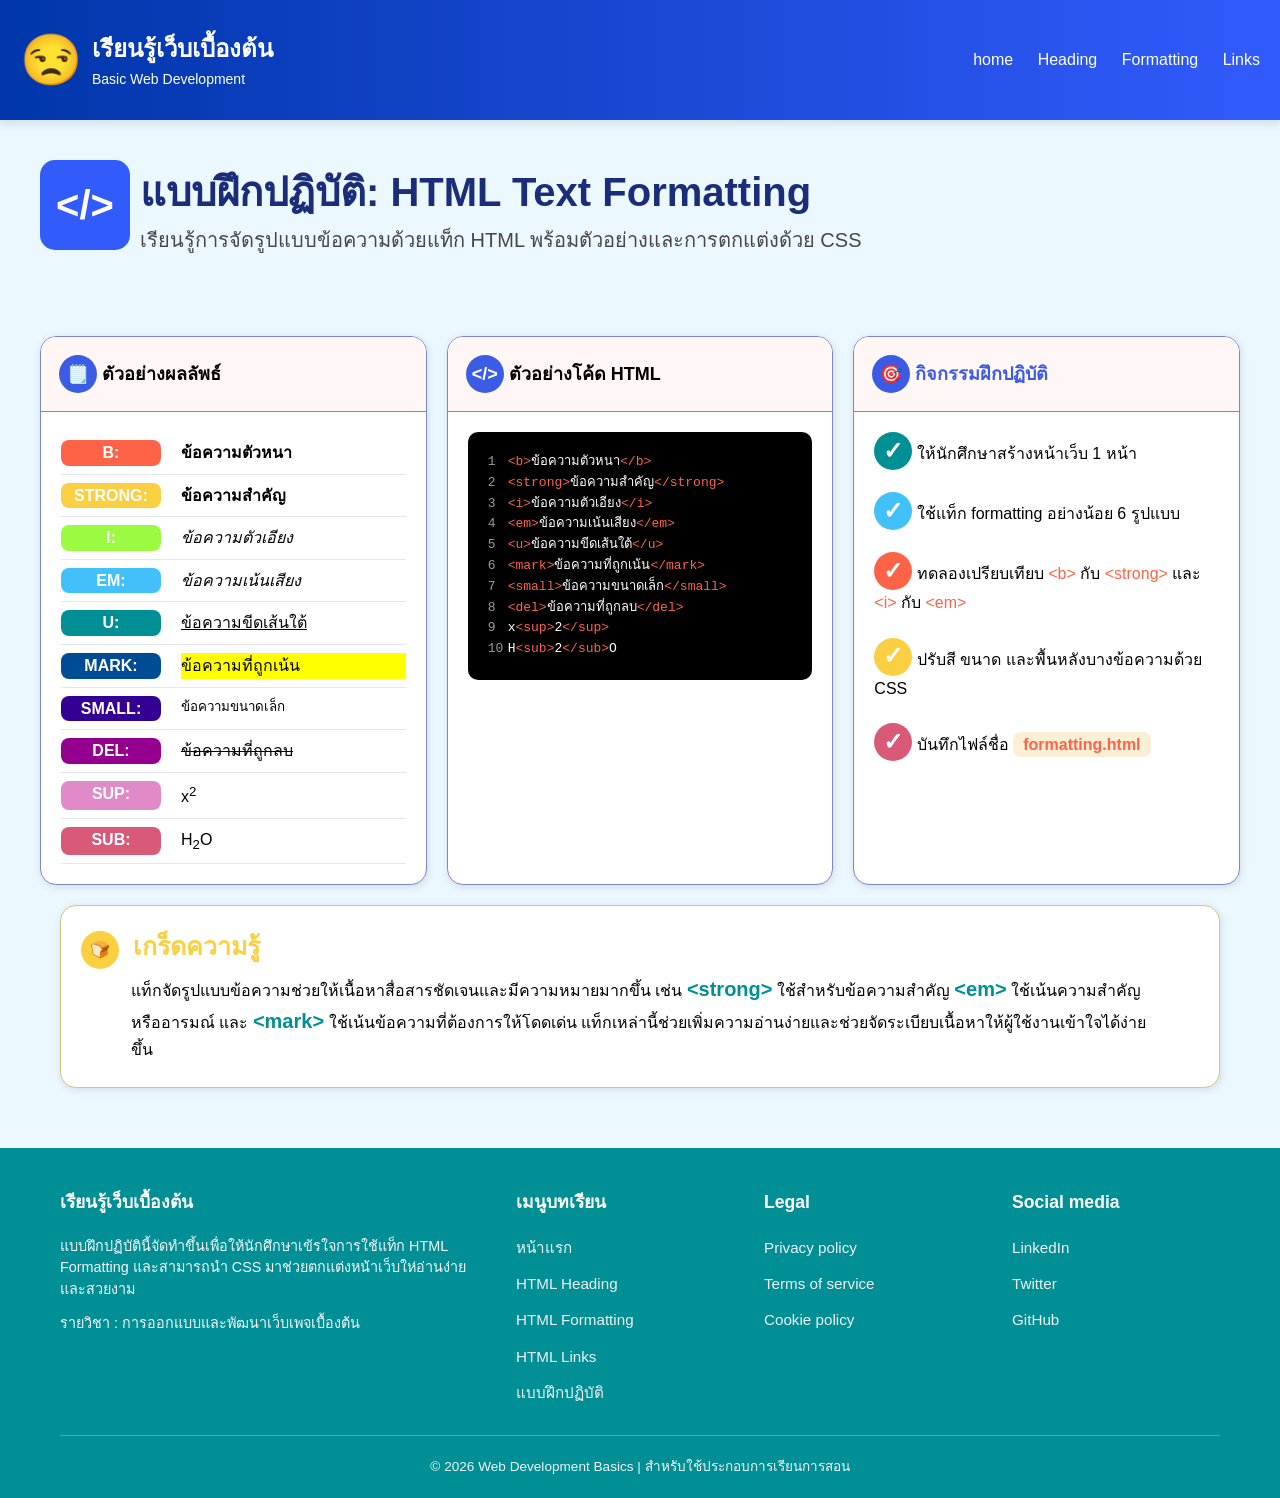
<file: w04-01-formatting.html>
<!DOCTYPE html>
<html lang="en">

<head>
    <meta charset="UTF-8">
    <meta name="viewport" content="width=device-width, initial-scale=1.0">
    <title>Text Formatting</title>
    <link rel="stylesheet" href="w04-formatting.html.css">
</head>

<body>
    <!-- header -->
    <header>
        <div class="brand">
            <div class="brand-icon">😒</div>
            <div class="brand-text">
                <h2>เรียนรู้เว็บเบื้องต้น</h2>
                <p>Basic Web Development</p>
            </div>
        </div>

        <nav>
            <a href="index.html">home</a>
            <a href="w03-02-heading.html">Heading</a>
            <a href="w04-01-formatting.html">Formatting</a>
            <a href="#">Links</a>
        </nav>
    </header>


    <!-- Hero section -->
    <div class="hero">
        <div class="hero-icon">&lt;/&gt;</div>
        <div class="hero-text">
            <h1>แบบฝึกปฏิบัติ: HTML Text Formatting</h1>
            <p>เรียนรู้การจัดรูปแบบข้อความด้วยแท็ก HTML พร้อมตัวอย่างและการตกแต่งด้วย CSS</p>
        </div>
    </div>

    <!-- Main Content -->
    <div class="container">
        <div class="card-grid">
            <!-- card 1 -->
            <div class="card">
                <div class="card-header">
                    <span class="card-header-icon">🗒️</span> ตัวอย่างผลลัพธ์
                </div>

                <div class="card-body">
                    <div class="format-row">
                        <span class="label b-label">B:</span>
                        <b>ข้อความตัวหนา</b>
                    </div>

                    <div class="format-row">
                        <span class="label strong-label">STRONG:</span>
                        <strong>ข้อความสำคัญ</strong>
                    </div>

                    <div class="format-row">
                        <span class="label i-label">I:</span>
                        <i>ข้อความตัวเอียง</i>
                    </div>

                    <div class="format-row">
                        <span class="label em-label">EM:</span>
                        <em>ข้อความเน้นเสียง</em>
                    </div>

                    <div class="format-row">
                        <span class="label u-label">U:</span>
                        <u>ข้อความขีดเส้นใต้</u>
                    </div>

                    <div class="format-row">
                        <span class="label mark-label">MARK:</span>
                        <mark>ข้อความที่ถูกเน้น</mark>
                    </div>

                    <div class="format-row">
                        <span class="label sm-label">SMALL:</span>
                        <small>ข้อความขนาดเล็ก</small>
                    </div>

                    <div class="format-row">
                        <span class="label del-label">DEL:</span>
                        <del>ข้อความที่ถูกลบ</del>
                    </div>

                    <div class="format-row">
                        <span class="label sup-label">SUP:</span>
                        <span>x<sup>2</sup></span>
                    </div>

                    <div class="format-row">
                        <span class="label sub-label">SUB:</span>
                        <span>H<sub>2</sub>O</span>
                    </div>
                </div>
            </div>
            <!-- card 2 -->
            <div class="card">
                <div class="card-header">

                    <span class="card-header-icon">&lt;/&gt;</span>
                    ตัวอย่างโค้ด HTML
                </div>

                <div class="card-body">
                    <div class="pre-box">
                        <pre><span class="line-no" >1</span><span class="html-tag">&lt;b&gt;</span><span>ข้อความตัวหนา</span><span class="html-tag">&lt;/b&gt;</span>
<span class="line-no">2</span><span class="html-tag" >&lt;strong&gt;</span><span>ข้อความสำคัญ</span><span class="html-tag">&lt;/strong&gt;</span>
<span class="line-no">3</span><span class="html-tag">&lt;i&gt;</span><span>ข้อความตัวเอียง</span><span class="html-tag">&lt;/i&gt;</span>
<span class="line-no">4</span><span class="html-tag">&lt;em&gt;</span><span>ข้อความเน้นเสียง</span><span class="html-tag">&lt;/em&gt;</span>
<span class="line-no">5</span><span class="html-tag">&lt;u&gt;</span><span>ข้อความขีดเส้นใต้</span><span class="html-tag">&lt;/u&gt;</span>
<span class="line-no">6</span><span class="html-tag">&lt;mark&gt;</span><span>ข้อความที่ถูกเน้น</span><span class="html-tag"  >&lt;/mark&gt;</span>
<span class="line-no">7</span><span class="html-tag">&lt;small&gt;</span><span>ข้อความขนาดเล็ก</span><span class="html-tag" >&lt;/small&gt;</span>
<span class="line-no">8</span><span class="html-tag">&lt;del&gt;</span><span>ข้อความที่ถูกลบ</span><span class="html-tag"  >&lt;/del&gt;</span>
<span class="line-no">9</span><span >x</span><span class="html-tag">&lt;sup&gt;</span><span>2</span><span class="html-tag" >&lt;/sup&gt;</span>
<span class="line-no">10</span><span>H</span><span class="html-tag">&lt;sub&gt;</span><span>2</span><span class="html-tag" >&lt;/sub&gt;</span><span>O</span></pre>
                    </div>
                </div>

            </div>

            <!-- card 3 -->
            <div class="card">
                <div class="card-header">


                    <span class=" card-header-icon purple-bg ">🎯</span>
                    <span class="purple-text">กิจกรรมฝึกปฏิบัติ</span>
                </div>

                <div class="card-body">
                    <ul class="activity-list">
                        <li>
                            <span class="check  check-1">✓</span>
                            <span> ให้นักศึกษาสร้างหน้าเว็บ 1 หน้า</span>
                        </li>

                        <li>
                            <span class="check  check-2 ">✓</span>
                            <span>ใช้แท็ก formatting อย่างน้อย 6 รูปแบบ</span>
                        </li>

                        <li>
                            <span class="check  check-3 ">✓</span>
                            <span>
                                ทดลองเปรียบเทียบ
                                <span class="html-tag ">&lt;b&gt;</span> กับ
                                <span class="html-tag ">&lt;strong&gt;</span>
                                และ
                                <span class="html-tag ">&lt;i&gt;</span> กับ
                                <span class="html-tag ">&lt;em&gt;</span>
                            </span>
                        </li>

                        <li>
                            <span class="check  check-4 ">✓</span>
                            <span>ปรับสี ขนาด และพื้นหลังบางข้อความด้วย CSS</span>
                        </li>

                        <li>
                            <span class="check  check-5 ">✓</span>
                            <span>
                                บันทึกไฟล์ชื่อ

                                <span class="highlights">
                                    <span class="highlights-1 matting-label">formatting.html</span>
                                </span>

                            </span>
                        </li>
                    </ul>


                </div>
            </div>
        </div>

        <div class="tip-box tip-box-b ">


            <span class=" card-header-icon yellow-bg ">🍞</span>
            <span class="yellow-text"><b>เกร็ดความรู้</b></span>

            <span class="">
                <p class="bun">
                    แท็กจัดรูปแบบข้อความช่วยให้เนื้อหาสื่อสารชัดเจนและมีความหมายมากขึ้น
                    เช่น <span class="bun-tag">&lt;strong&gt;</span> ใช้สำหรับข้อความสำคัญ
                    <span class="bun-tag">&lt;em&gt;</span> ใช้เน้นความสำคัญหรืออารมณ์
                    และ <span class="bun-tag">&lt;mark&gt;</span> ใช้เน้นข้อความที่ต้องการให้โดดเด่น
                    แท็กเหล่านี้ช่วยเพิ่มความอ่านง่ายและช่วยจัดระเบียบเนื้อหาให้ผู้ใช้งานเข้าใจได้ง่ายขึ้น
                </p>
            </span>




        </div>
    </div>

    <!-- Footer -->
    <footer class="footer">
        <div class="footer-top">
          
            <div class="footer-col">
                <h3>เรียนรู้เว็บเบื้องต้น</h3>
                <p class="">แบบฝึกปฏิบัตินี้จัดทำขึ้นเพื่อให้นักศึกษาเข้รใจการใช้แท็ก HTML Formatting และสามารถนำ CSS
                    มาช่วยตกแต่งหน้าเว็บให่อ่านง่ายและสวยงาม</p>
                <p> รายวิชา : การออกแบบและพัฒนาเว็บเพจเบื้องต้น </p>
            </div>


            <div class="footer-col">
                <h3>เมนูบทเรียน</h3>
                <a href="A">หน้าแรก</a>
                <a href="A">HTML Heading</a>
                <a href="A">HTML Formatting</a>
                <a href="A">HTML Links</a>
                <a href="A">แบบฝึกปฏิบัติ</a>
            </div>


            <div class="footer-col">
                <h3>Legal</h3>
                <a href="B">Privacy policy</a>
                <a href="B">Terms of service</a>
                <a href="B">Cookie policy</a>
            </div>


            <div class="footer-col">
                <h3>Social media</h3>
                <a href="G">LinkedIn</a>
                <a href="G">Twitter</a>
                <a href="G">GitHub</a>
            </div>
        </div>

        <div class="footer-bottom">
            <p> © 2026 Web Development Basics | สำหรับใช้ประกอบการเรียนการสอน</p >
        </div>
    </footer>
    </footer>
</body>


</html>
</file>
<file: index.css>
* {
    box-sizing: border-box;
    margin: 0;
    padding: 0;
}

body {
  font-family: "Noto Serif Thai", Courier, monospace;

    background-color: #ebf8ff;

    line-height: 1.6;
}

/* pre {
    background-color: rgb(129, 163, 224);
    padding: 10px;
    border-left: 4px solid;
    white-space: pre-wrap;
    font-size: 16px;
}
 */
a {
    text-decoration: none;

}



.card-body-grid {
    display: grid;
    grid-template-columns: 0.75fr 1.25fr;
    gap: 20px;
    padding: 15px;
}

.result-panel,
.code-panel {
    border: 1px solid #008f94;
    border-radius: 10px;
    gap: 15px;
    margin: 10px;
    overflow: hidden;
}


a:hover {
    color: tomato;

}

.text-center {
    text-align: center;
}

.container {
    background-color: #a7d3f7e0;
}

.site-header {
    background: linear-gradient(90deg, #032081, #5898f8, #86caf8);


    align-items: center;
    padding: 40px;
 
}

.brand {
    display: flex;
    text-align: center;
    gap: 15px;
    align-items: center;
    color: #032081;
}

.brand-text h2 {
    font-size: 26px;
    margin: 14px;
}

.tip-box {
    
}

.tip-box-b {
    background-color: #fff;

    border: 1px solid #5898f8, ;
    border-radius: 10px;

    box-shadow: 1px 2px 8px rgba(0, 0, 0, 0.11);

    overflow: hidden;

}

.card-header-icon {
    background-color: #3b5de6;
    color: white;

    /* padding: 10px; */
    border-radius: 50%;
    /* width: 38px;
    height: 38px; */
    display: inline-flex;
    justify-content: center;
    align-items: center;


}

.Topics-text {
    color: #d85978;

    text-shadow: 1px 2px 8px pink;
    font-size: 25px;
  
    justify-content: center;
    text-align: center;
    /* font-weight: bold; */
}

.mushrom {

    background-color: pink;
    color: white;

    border-radius: 50%;
    width: 38px;
    height: 38px;
    display: inline-flex;
    justify-content: center;
    align-items: center;
    margin: 10px;


}

.incard1 {
    padding: 10px;

    margin-right: 200px;
    text-decoration: none;

}
.card-Introduction {
    color: #032081;
    border: 1px solid tomato;
    border-radius: 12px;
    padding: 20px;
    box-shadow: 0 4px 12px rgba(105, 105, 105, 0.667);
    margin: 20px;
  background: linear-gradient(90deg, #f87a64, #f7a597, #f5cac2);
}
.Introduction-box {
    border-radius: 15px tomato;
      background: linear-gradient(90deg,pink, hsl(350, 96%, 72%));

    border: 1px solid #47daff;
    border-radius: 10px;
    margin: 10px;
    padding: 10px;
    background-color: #fff;

    border: 1px solid #5898f8, ;
    border-radius: 10px;

    box-shadow: 1px 2px 8px rgba(0, 0, 0, 0.11);

    overflow: hidden;
}
.Introduction-text{
color:white ;
}


.card-Structure {
    color: #032081;
    border: 1px solid #fcd965;
    border-radius: 12px;
    padding: 20px;
    box-shadow: 0 4px 12px rgba(105, 105, 105, 0.667);
    margin: 20px;
  background: linear-gradient(90deg, #fcb738, #fac35e, #fde7a0);
}
.Structure-box {
    border-radius: 15px tomato;
      background: linear-gradient(90deg,rgb(246, 255, 192), rgb(248, 220, 96));

    border: 1px solid #47daff;
    border-radius: 10px;
    margin: 10px;
    padding: 10px;
    background-color: #fff;

    border: 1px solid #5898f8, ;
    border-radius: 10px;

    box-shadow: 1px 2px 8px rgba(0, 0, 0, 0.11);

    overflow: hidden;
}
.Structure-text{
color:white ;
}


.card-Heading {
    color: #032081;
    border: 1px solid #008f94;
    border-radius: 12px;
    padding: 20px;
    box-shadow: 0 4px 12px rgba(105, 105, 105, 0.667);
    margin: 20px;
  background: linear-gradient(90deg, #008f94, #02aeb4, #17c6cc);
}
.Heading-box {
    border-radius: 15px tomato;
      background: linear-gradient(90deg,#17cccc, #005e94);

    border: 1px solid #47daff;
    border-radius: 10px;
    margin: 10px;
    padding: 10px;
    background-color: #fff;

    border: 1px solid #5898f8, ;
    border-radius: 10px;

    box-shadow: 1px 2px 8px rgba(0, 0, 0, 0.11);

    overflow: hidden;
}
.Heading-text{
color:white ;
}
.card-Paragraph {
    color: #032081;
    border: 1px solid pink;
    border-radius: 12px;
    padding: 20px;
    box-shadow: 0 4px 12px rgba(105, 105, 105, 0.667);
    margin: 20px;
  background: linear-gradient(90deg, rgb(248, 97, 122), #fda7b6,pink);
}
.Paragraph-box {
    border-radius: 15px pink;
      background: linear-gradient(90deg,pink, #fda7b6);

    border: 1px solid #47daff;
    border-radius: 10px;
    margin: 10px;
    padding: 10px;
    background-color: #fff;

    border: 1px solid #5898f8, ;
    border-radius: 10px;

    box-shadow: 1px 2px 8px rgba(0, 0, 0, 0.11);

    overflow: hidden;
}
</file>
<file: w04-formatting.html.css>
* {
    box-sizing: border-box;
    margin: 0;
    padding: 0;
}

body {
    font-family: Arial, sans-serif;
    background-color: #ebf8ff;

    line-height: 1.6;
}


/* .hero, */
/* .card, */
.tip-box {
    border-radius: 15px tomato;
    background-color: #0e287ee1;
    margin: 20px;
    padding: 20px;
}

.tip-box-b {
    background-color: #fff;

    border-radius: 16px;
    box-shadow: 1px 2px 8px rgba(0, 0, 0, 0.11);
    border: 1px solid #c8cd7f;

    overflow: hidden;


}

/* ================================
              Header
=================================== */
header {
    background: linear-gradient(to right, #0036aa, #325bfc);
    padding: 20px;
    color: white;
    box-shadow: 0 4px 8px rgba(0, 0, 0, 0.1);

    display: flex;
    justify-content: space-between;
    align-items: center;
}

.brand {
    display: flex;
    align-items: center;
    gap: 10px;
}

.brand-icon {
    font-size: 50px;
}

.brand-text p {
    font-size: 14px
}

/* navigation */
nav a {
    color: white;
    text-decoration: none;
    margin-left: 20px;
}

nav a:hover {
    text-decoration: underline;
}


/* hero section */
.hero {
    display: flex;
    gap: 10px;

    padding: 40px;
}

.hero-icon {
    background-color: #325bfc;
    color: #fff;
    border-radius: 15px;

    width: 90px;
    height: 90px;

    display: flex;
    justify-content: center;
    align-items: center;

    font-size: 40px;
    font-weight: bold;



}

.hero-text h1 {
    font-size: 40px;
    color: #1a2d78;
}

.hero-text p {
    font-size: 20px;
    color: #474748;
}


/* Main content */

.container {
    /* max-width: 1200px; */
    width: 100%;
    margin: 0 auto;
    padding: 40px;

    /* background-color: #fcb1c4; */
}


.card-grid {
    display: grid;
    /* grid-template-columns: 1fr 1fr 1fr; */
    grid-template-columns: repeat(3, 1fr);
    gap: 20px;

    /* background-color: #fffb2c; */
}

.card {
    background-color: #fff;

    border-radius: 16px;
    box-shadow: 1px 2px 8px rgba(0, 0, 0, 0.11);
    border: 1px solid #7f86cd;

    overflow: hidden;

}

.card-header {
    background-color: #fff6f6;

    font-size: 18px;
    font-weight: bold;

    padding: 18px;
    border-bottom: 1px solid #7f86cd;


}

.card-header-icon {
    background-color: #3b5de6;
    color: white;

    /* padding: 10px; */
    border-radius: 50%;
    width: 38px;
    height: 38px;
    display: inline-flex;
    justify-content: center;
    align-items: center;


}

.purple-bg {
    background-color: #3b5ae6;
}

.purple-text {
    color: #3b5ae6;
}

.yellow-bg {
    background-color: #facf42;
}

.yellow-text {
    color: #facf42;
    margin: 10px;

    font-size: 25px;
    /* font-weight: bold; */
}

.card-body {
    padding: 20px;

}

.format-row {
    display: grid;
    grid-template-columns: 100px 1fr;
    gap: 20px;

    border-bottom: 1px solid #e4e6f1;
    padding: 8px 0;

}

.label {

    /* padding: 4px 50px; */
    border-radius: 8px;

    color: white;
    font-weight: bold;

    text-align: center;


}

.b-label {
    background-color: tomato;
}

.strong-label {
    background-color: #facf42;
}

.i-label {
    background-color: #9bfa42;
}

.em-label {
    background-color: #42c0fa;
}

.u-label {
    background-color: #008f94;
}

.mark-label {
    background-color: rgb(0, 76, 148);
}

.sm-label {
    background-color: rgb(52, 0, 148);
}

.del-label {
    background-color: #94008d;
}

.sup-label {
    background-color: #e08ac7;
}

.sub-label {
    background-color: #d85978;
}



/* card 2 */
.pre-box {
    background-color: black;
    border-radius: 10px;
    padding: 20px;
    color: white;

}

.html-tag {
    color: tomato;


}

.line-no {
    color: #9c9c9c;
    display: inline-block;
    width: 20px;
}

/* card 3 */

.activity-list {
    list-style: none;
}


.activity-list li {
    margin-bottom: 22px;


}


.check {
    background-color: darksalmon;

    /* padding: 10px; */
    border-radius: 50%;

    display: inline-flex;
    height: 38px;
    width: 38px;
    justify-content: center;
    align-items: center;

    color: #fff;
    font-weight: bold;
    font-size: 24px;



}

.check-1 {
    background-color: #008f94;
}

.check-2 {
    background-color: #42c0fa;
}

.check-3 {
    background-color: tomato;
}

.check-4 {
    background-color: #facf42;
}

.check-5 {
    background-color: #d85978;
}

;


.highlights {

    padding: 4px 50px;
    border-radius: 20px;

    color: rgb(255, 255, 255);


}

.highlights-1 {
    padding: 4px 10px;
    border-radius: 8px;

    color: tomato;
    font-weight: bold;


}

.matting-label {
    background-color: #f0c26042;
}

.bun {
    margin: 4px 50px;
}

.bun-tag {
    color: #008f94;

    font-size: 20px;
    font-weight: bold;
}

.footer {
    background-color: #008f94;
    color: #ffffff;

    padding: 40px 60px 20px;
}

.footer-top {
    display: grid;

    grid-template-columns: 2fr 1fr 1fr 1fr;
    gap: 40px;
    padding-bottom: 30px;
}

.footer-col {
    display: flex;
    flex-direction: column;
    gap: 12px;
}

.footer-col h3 {
    font-size: 1.1rem;
    font-weight: bold;
    margin-bottom: 8px;
}

.footer-col a {
    color: #eff1f3;

    text-decoration: none;
    font-size: 0.95rem;
}

.footer-col a:hover {
    color: #ffffff;
}

.footer-col p {
    font-size: 0.9rem;
    line-height: 1.5;

    color: #f4f6f8;
}


.footer-bottom {
    border-top: 1px solid tomato;
    color: #f1f2f5;

    padding-top: 20px;
    text-align: center;
    font-size: 0.85rem;

}
</file>
